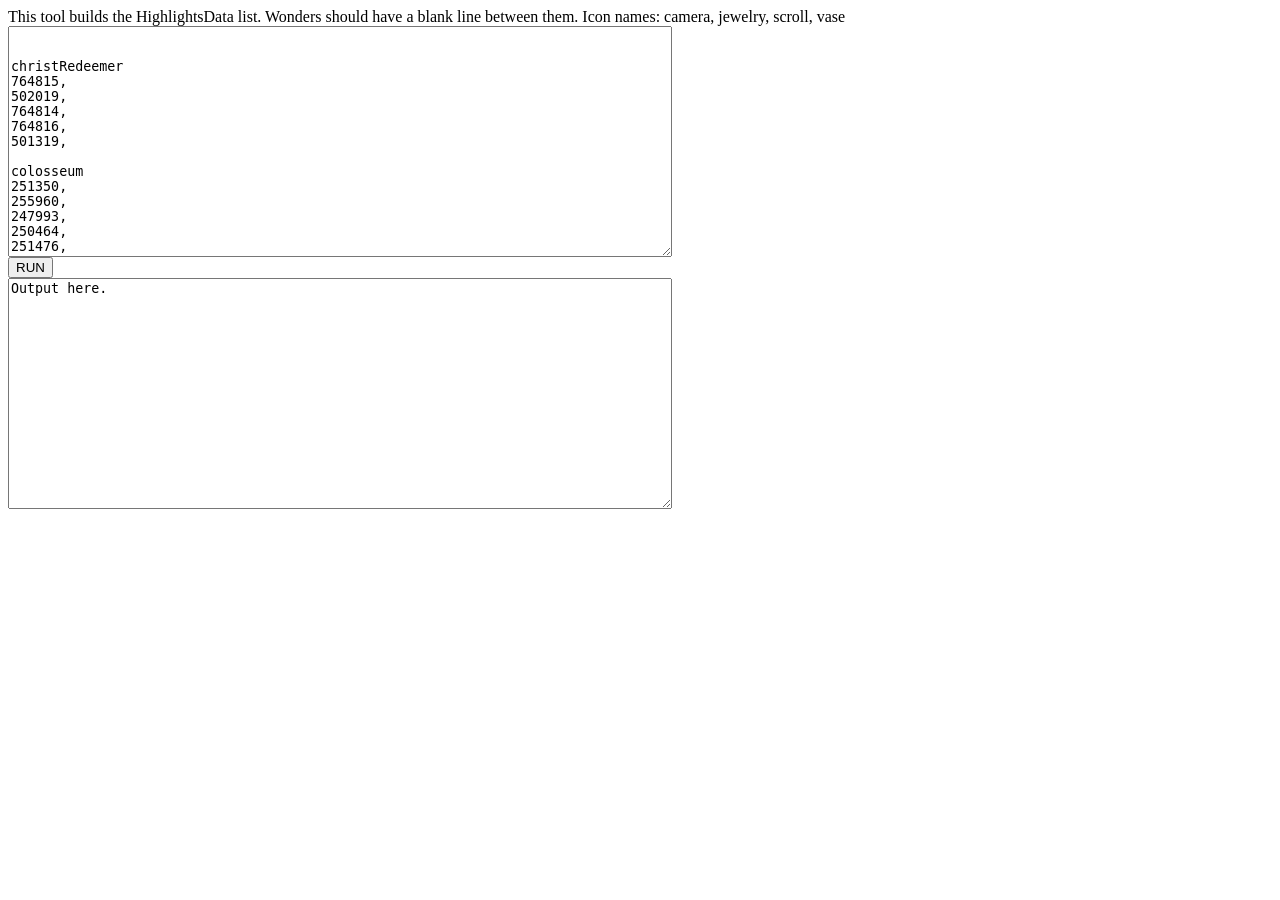
<file: tools/HighlightsData_helper.html>
<html>
    <head>
        <title>Met API Helper Tools</title>
        <style>
            textarea {
                font-family: monospace;
            }
        </style>
    </head>
    <body>
        This tool builds the HighlightsData list. Wonders should have a blank line between them. Icon names: camera, jewelry, scroll, vase
        <br>
<textarea id="input" rows="15" cols="80">


christRedeemer
764815,
502019,
764814,
764816,
501319,

colosseum
251350,
255960,
247993,
250464,
251476,
255960,

greatWall
79091,
781812,
40213,
40765,
57612,
666573,


petra
325900,
325902,
325919,
325884,
325887,
325891,



</textarea>
        <br>
        <input type="button" onclick="run();" value="RUN">
        <br>
        <textarea id="output" rows="15" cols="80">Output here.</textarea>
        <script>
let wonders, wonderIndex, artifactIndex;
function run() {
    let wonderStrs = input.value.split('\n\n');
    wonders = [];
    for (let i=0; i<wonderStrs.length; i++) {
        let o = wonders[i] = {};
        let lineStrs = wonderStrs[i].split('\n');
        parseInfo(lineStrs[0], o);
        parseArtifacts(lineStrs.slice(1), o);
    }
    wonderIndex = artifactIndex = 0;
    loadNext();
}

function parseInfo(str, o) {
    if (str.trim().length < 1) { return; }
    let values = str.split(",");
    o.type = values[0].trim();
}

function parseArtifacts(strs, o) {
    let artifacts = [];
    for (let i=0; i<strs.length; i++) {
        artifacts.push({id: strs[i].replace(',','')});
    }
    o.artifacts = artifacts;
}

function loadNext() {
    if (wonderIndex >= wonders.length) { return out(); }
    let wonder = wonders[wonderIndex], artifacts = wonder.artifacts;
    if (artifactIndex >= artifacts.length) {
        wonderIndex++;
        artifactIndex = 0;
        return loadNext();
    }
    output.value = `Loading data for ${wonder.type} artifact #${artifactIndex}`;
    let id = artifacts[artifactIndex].id;
    fetch(`https://collectionapi.metmuseum.org/public/collection/v1/objects/${id}`)
        .then(response => validateResponse(response));
}

function validateResponse(response) {
    response.json().then(data => parseArtifactData(data));
}

function parseArtifactData(data) {
    let wonder = wonders[wonderIndex], o = wonder.artifacts[artifactIndex];
    wonder.artifacts[artifactIndex].data = data;
    console.log(data);
    artifactIndex++;
    loadNext();
}

let icons = ['silhouette', 'foo'];
function out() {
    // other possibly useful props: objectDate, culture, primaryImage, primaryImageSmall
    let str = '', iconIndex = 0;
    for (let i=0; i<wonders.length; i++) {
        let wonder = wonders[i], artifacts = wonder.artifacts;
        str += `// ${wonder.type}\n`;
        for (let j=0; j<artifacts.length; j++) {
            let o = artifacts[j];
            str += 
`HighlightsData(
  title: '${escape(o.data.title)}',
  wonder: WonderType.${wonder.type},
  artifactId: '${o.data.objectID}',
  culture: '${o.data.culture}',
  imageUrlSmall: '${o.data.primaryImageSmall}',
  imageUrl: '${o.data.primaryImage}',
  date: '${o.data.objectDate}',
),\n`;
        }
        str += "\n";
    }
    output.value = str;
}

function escape(str) {
    return str.replace(/'/g, '\\\'');
}
        </script>
    </body>
</html>
</file>
